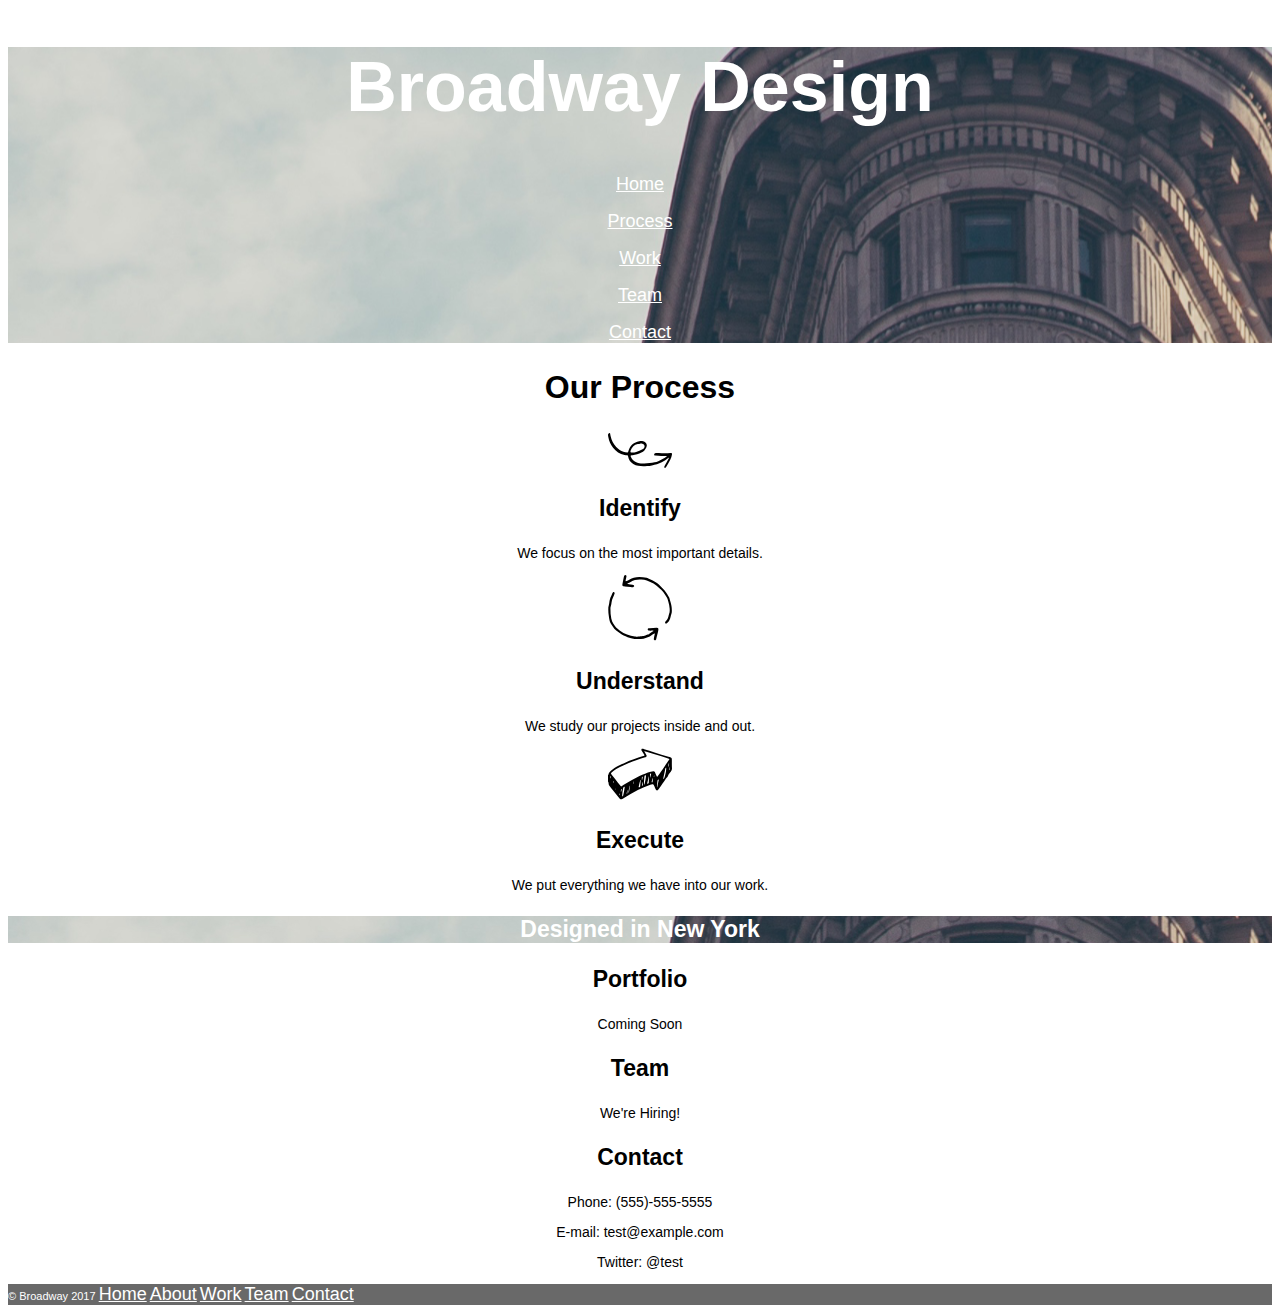
<file: broadway/index.html>
<!DOCTYPE html>
<html>
  <head>
    <meta charset="utf-8">
    <title>broadway</title>
    <link rel="stylesheet" href="./resources/css/style.css" type="text/css">
  </head>
  <body>
    <div class="hero">
      <h1>Broadway Design</h1>
      <p>
        <a href="#">Home</a>
      </p>
      <p>
        <a href="#">Process</a>
      </p>
      <p>
        <a href="#">Work</a>
      </p>
      <p>
        <a href="#">Team</a>
      </p>
      <p>
        <a href="#">Contact</a>
      </p>
    </div>
    <div class="supporting" id="process">
      <h2>Our Process</h2>
    </div>
    <div class="supporting-item">
      <img src="./resources/images/identify.svg" alt="identify">
      <h3>Identify</h3>
      <p>We focus on the most important details.</p>
    </div>
    <div class="supporting-item">
      <img src="./resources/images/understand.svg" alt="understand">
      <h3>Understand</h3>
      <p>We study our projects inside and out.</p>
    </div>
    <div class="supporting-item">
      <img src="./resources/images/execute.svg" alt="execute">
      <h3>Execute</h3>
      <p>We put everything we have into our work.</p>
    </div>
    <div class="hero">
      <h3>Designed in New York</h2>
    </div>
    <div class="supporting" id="work">
      <div class="supporting-item">
        <h3>Portfolio</h3>
        <p>Coming Soon</p>
      </div>
    </div>
    <div class="supporting" id="team">
      <div class="supporting-item">
        <h3>Team</h3>
        <p>We're Hiring!</p>
      </div>
    </div>
    <div class="supporting" id="contact">
      <div class="supporting-item">
        <h3>Contact</h3>
        <p>Phone: (555)-555-5555</p>
        <p>E-mail: test@example.com</p>
        <p>Twitter: @test</p>
      </div>
    </div>
    <div class="footer">
      <p>
        © Broadway 2017
        <a href="#">Home</a>
        <a href="#">About</a>
        <a href="#">Work</a>
        <a href="#">Team</a>
        <a href="#">Contact</a>
      </p>
    </div>
  </body>
</html>
</file>
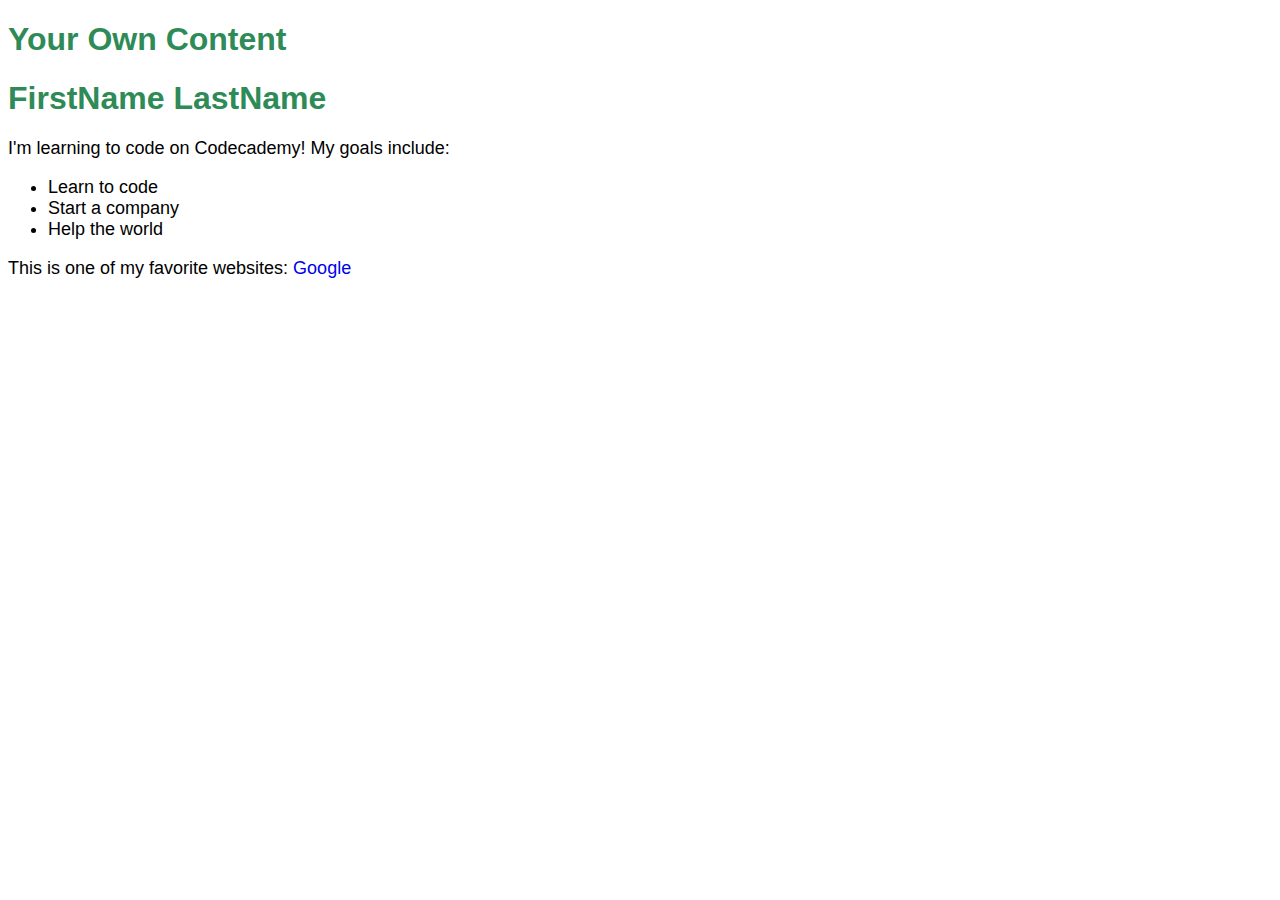
<file: DevProject/index.html>
<!DOCTYPE html>
<html lang="en" dir="ltr">
  <head>
    <meta charset="utf-8">
    <title>Your Own Title</title>
    <link href="./resources/css/index.css" type="text/css" rel="stylesheet">
  </head>
  <body>
    <h1>Your Own Content</h1>
    <h1>FirstName LastName</h1>
    <p>I'm learning to code on Codecademy! My goals include:</p>
    <ul>
      <li>Learn to code</li>
      <li>Start a company</li>
      <li>Help the world</li>
    </ul>
    <p>This is one of my favorite websites: <a href="https://www.google.com/" target="_blank">Google</a></p>
  </body>
</html>
</file>
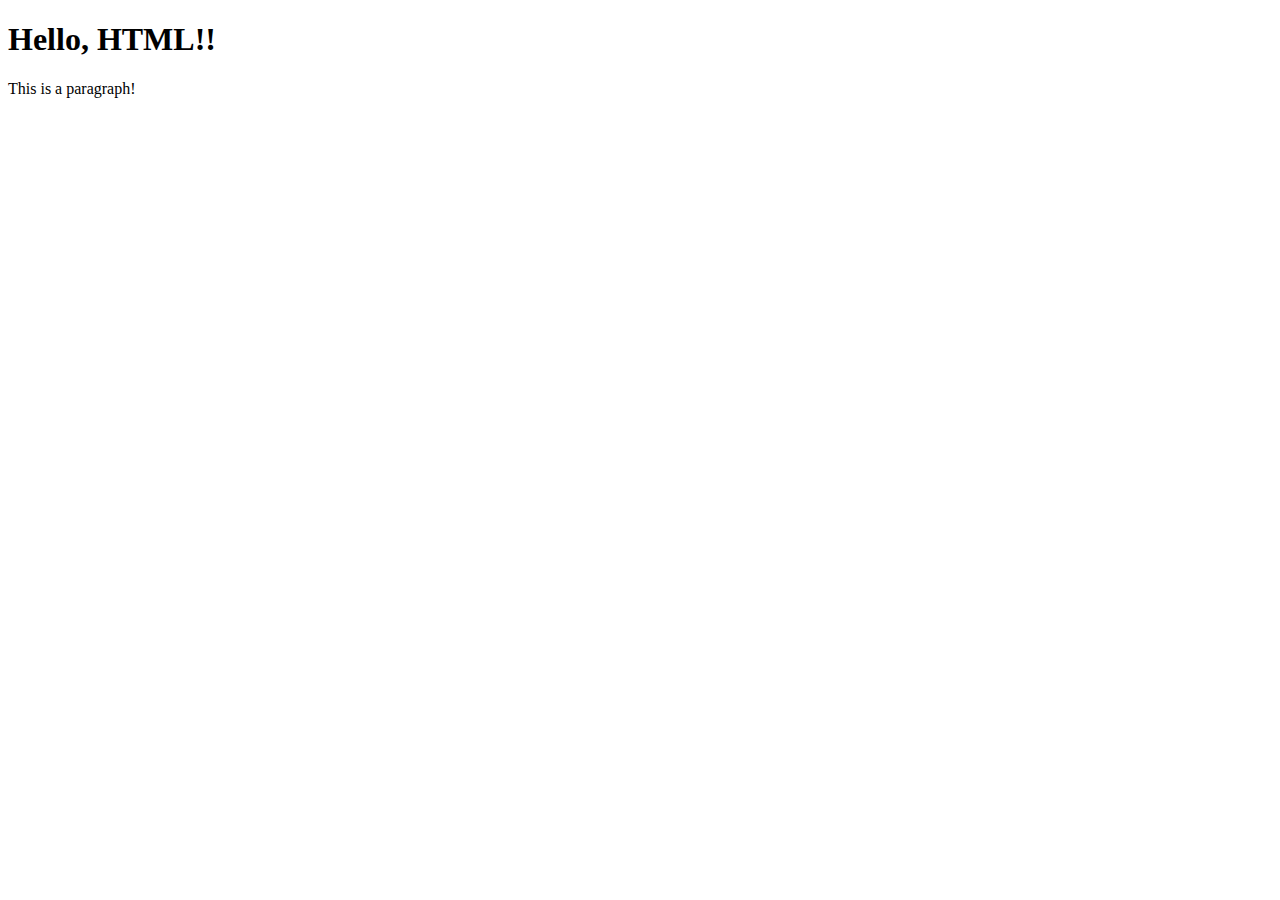
<file: hello_html/index.html>
<!DOCTYPE html>
<html lang="en" dir="ltr">
  <head>
    <meta charset="utf-8">
    <title>Hello, HTML!</title>
  </head>
  <body>
    <h1>Hello, HTML!!</h1>
    <p>This is a paragraph!</p>
  </body>
</html>
</file>
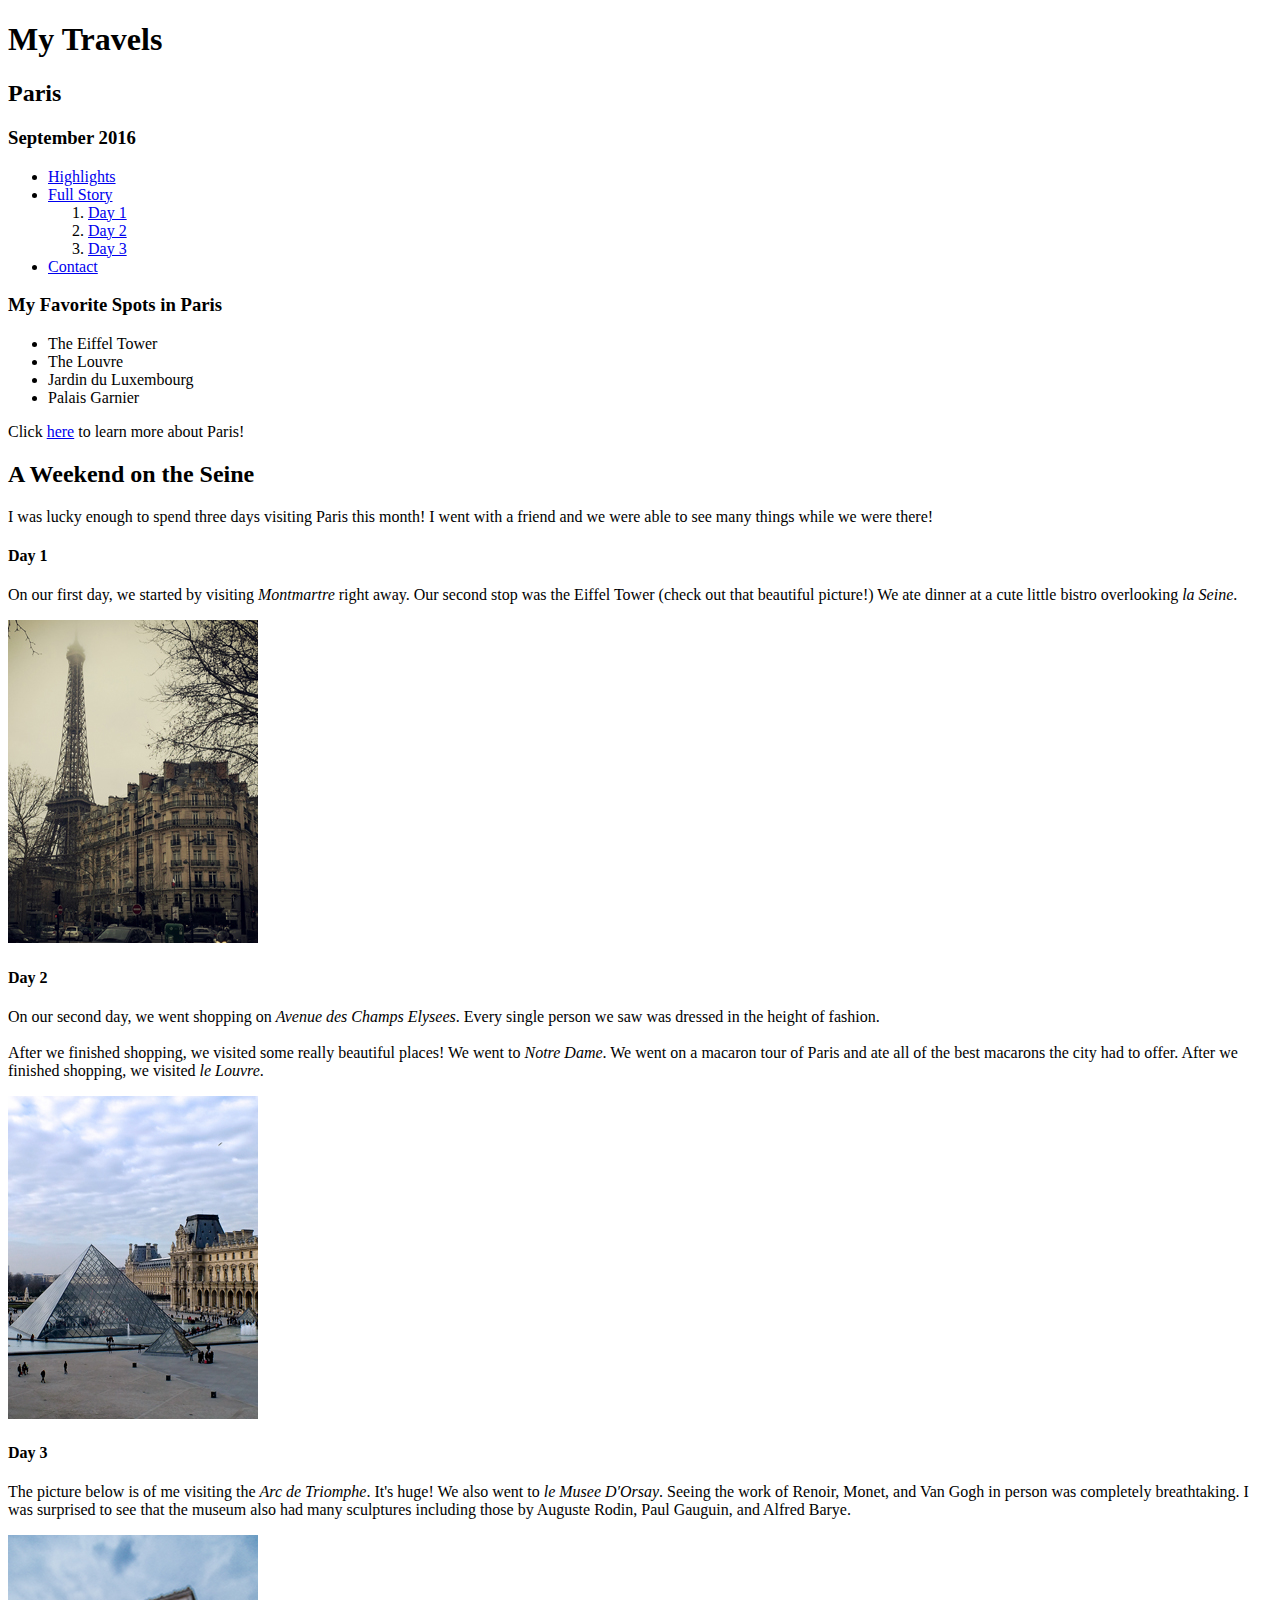
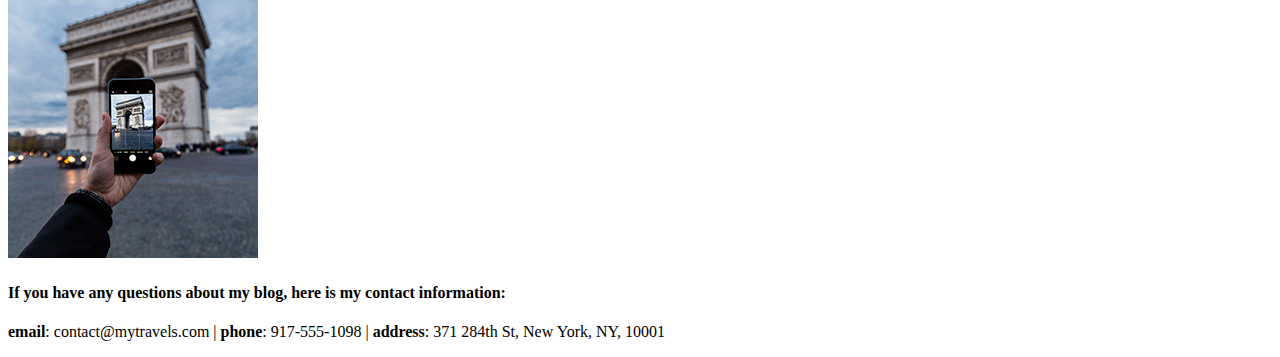
<file: Paris/index.html>
<!DOCTYPE html>
<html lang="en" dir="ltr">
  <head>
    <meta charset="utf-8">
    <title>My Travel Blog</title>
  </head>
  <body>
    <h1>My Travels</h1>
    <h2>Paris</h2>
    <h3>September 2016</h3>
    <nav>
      <ul>
        <li> <a href="#highlights">Highlights</a></li>
        <li><a href="#story">Full Story</a></li>
          <ol>
            <li><a href="#day1">Day 1</a></li>
            <li><a href="#day2">Day 2</a></li>
            <li><a href="#day3">Day 3</a></li>
          </ol>
        <li><a href="#contact">Contact</a></li>
      </ul>
    </nav>
    <div id="highlights">
      <h3>My Favorite Spots in Paris</h3>
      <ul>
        <li>The Eiffel Tower</li>
        <li>The Louvre</li>
        <li>Jardin du Luxembourg</li>
        <li>Palais Garnier</li>
      </ul>
      <p>Click <a href="https://en.wikipedia.org/wiki/Paris
" target="_blank">here</a> to learn more about Paris!</p>
    </div>
    <div id="story">
      <h2>A Weekend on the Seine</h2>
      <p>I was lucky enough to spend three days visiting Paris this month! I went with a friend and we were able to see many things while we were there!</p>
      <h4 id="day1">Day 1</h4>
      <p>On our first day, we started by visiting <em>Montmartre</em> right away. Our second stop was the Eiffel Tower (check out that beautiful picture!) We ate dinner at a cute little bistro overlooking <em>la Seine</em>.</p>
      <img src="./images/freelance1-img_paris-eiffel.jpg" alt="Eiffel Tower">
      <h4 id="day2">Day 2</h4>
      <p>On our second day, we went shopping on <em>Avenue des Champs Elysees</em>. Every single person we saw was dressed in the height of fashion.
        <br>
        <br>After we finished shopping, we visited some really beautiful places! We went to <em>Notre Dame</em>. We went on a macaron tour of Paris and ate all of the best macarons the city had to offer. After we finished shopping, we visited <em>le Louvre</em>.</p>
        <img src="./images/freelance1-img_paris-louvre.jpg" alt="la Louvre">
      <h4 id="day3">Day 3</h4>
      <p>The picture below is of me visiting the <em>Arc de Triomphe</em>. It's huge! We also went to <em>le Musee D'Orsay</em>. Seeing the work of Renoir, Monet, and Van Gogh in person was completely breathtaking. I was surprised to see that the museum also had many sculptures including those by Auguste Rodin, Paul Gauguin, and Alfred Barye.</p>
      <img src="./images/freelance1-img_paris-arc.jpg" alt="arc de Triomphe">
    </div>
    <div id="contact">
      <h4>If you have any questions about my blog, here is my contact information:</h4>
      <p><strong>email</strong>: contact@mytravels.com | <strong>phone</strong>: 917-555-1098 | <strong>address</strong>: 371 284th St, New York, NY, 10001</p>
    </div>
  </body>
</html>
</file>
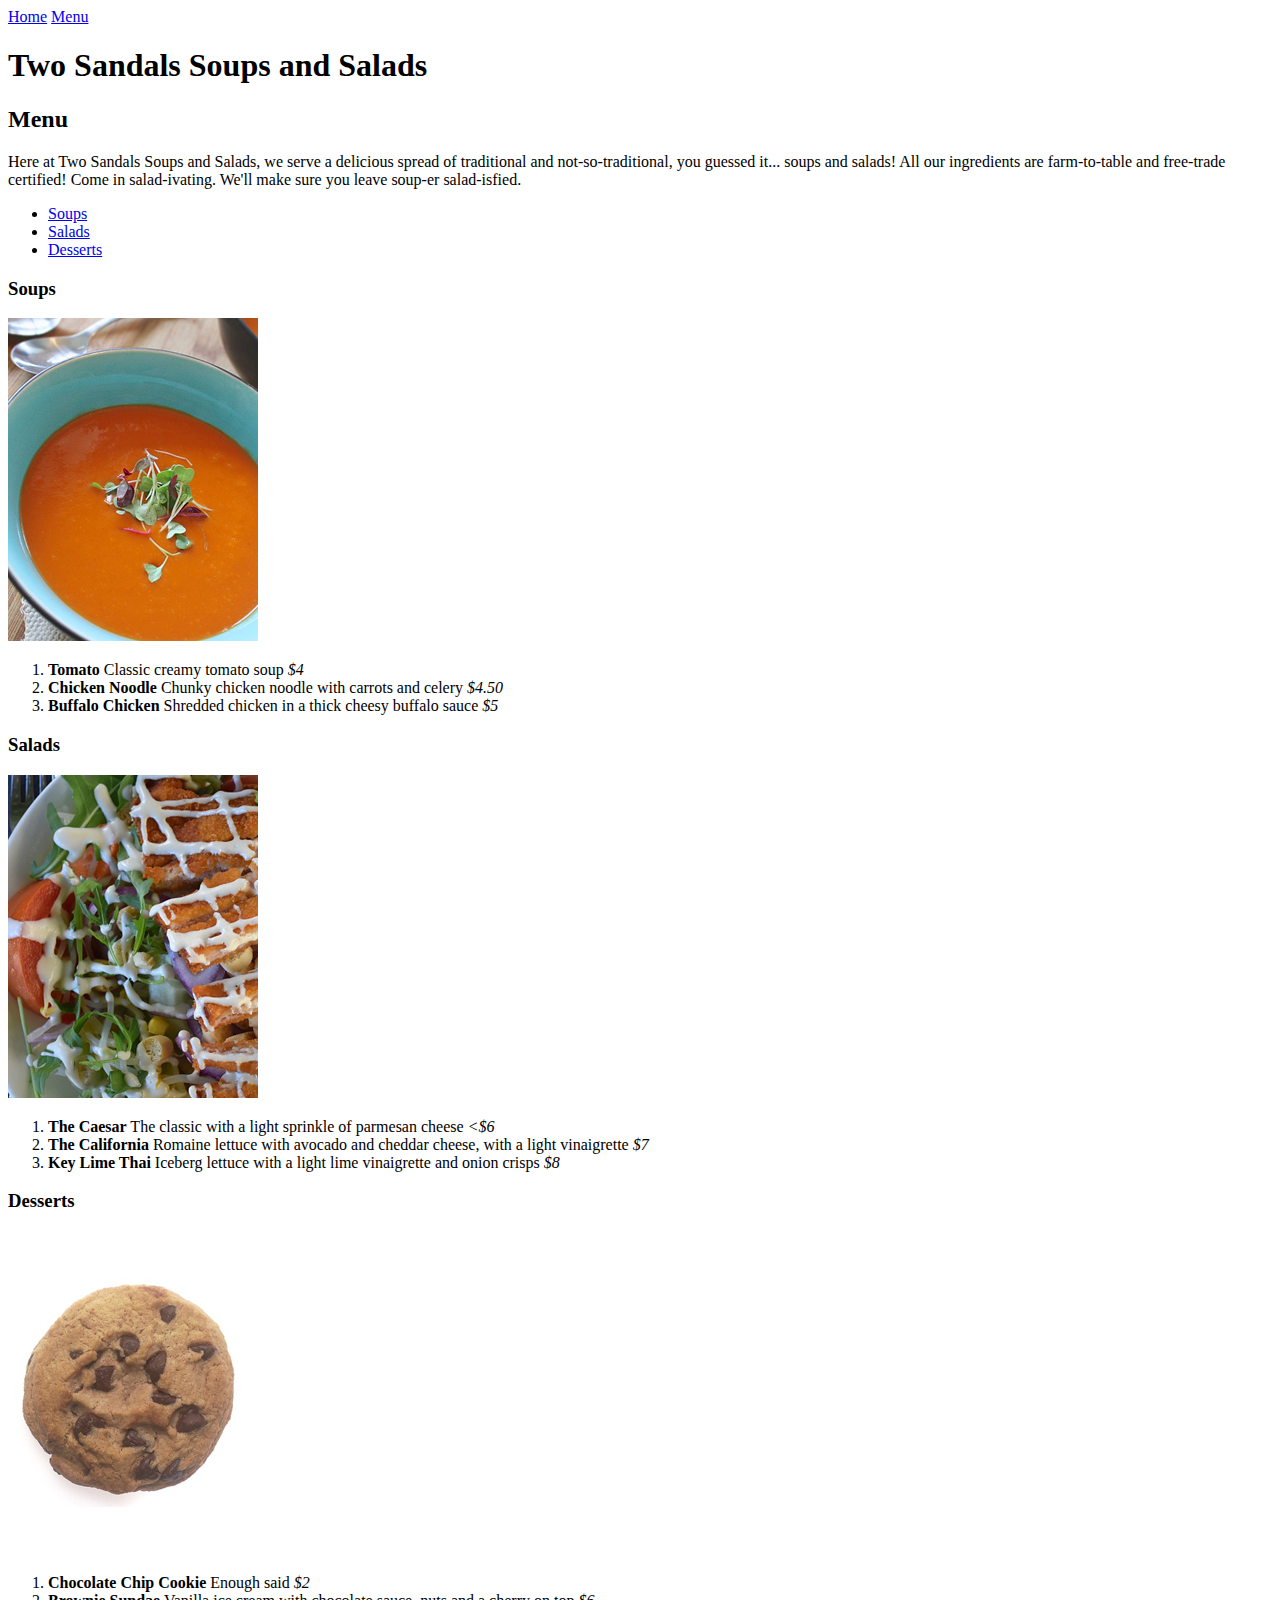
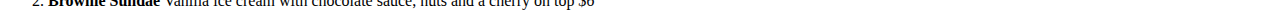
<file: Two Sandals/index.html>
<!DOCTYPE html>
<html lang="en" dir="ltr">
  <head>
    <meta charset="utf-8">
    <title>Two Sandals | Menu</title>
  </head>
  <body>
    <nav>
      <a href="./home.html">Home</a>
      <a href="./index.html">Menu</a>
    </nav>
    <h1>Two Sandals Soups and Salads</h1>
    <h2>Menu</h2>
    <p>Here at Two Sandals Soups and Salads, we serve a delicious spread of traditional and not-so-traditional, you guessed it... soups and salads! All our ingredients are farm-to-table and free-trade certified! Come in salad-ivating. We'll make sure you leave soup-er salad-isfied.</p>
    <ul>
      <li><a href="#soups">Soups</a></li>
      <li><a href="#salads">Salads</a></li>
      <li><a href="#desserts">Desserts</a></li>
    </ul>
    <div id="soups">
      <h3>Soups</h3>
      <img src="./images/freelance1-img_tomato-soup.jpg" alt="Tomato Soup">
      <ol>
        <li><strong>Tomato</strong> Classic creamy tomato soup <em>$4</em></li>
        <li><strong>Chicken Noodle</strong> Chunky chicken noodle with carrots and celery <em>$4.50</em></li>
        <li><strong>Buffalo Chicken</strong> Shredded chicken in a thick cheesy buffalo sauce <em>$5</em></li>
      </ol>
    </div>
    <div id="salads">
      <h3>Salads</h3>
      <img src="./images/freelance1-img_caesar-salad.jpg" alt="Cesar Salad">
      <ol>
        <li><strong>The Caesar</strong> The classic with a light sprinkle of parmesan cheese <em><$6</em></li>
        <li><strong>The California</strong> Romaine lettuce with avocado and cheddar cheese, with a light vinaigrette <em>$7</em></li>
        <li><strong>Key Lime Thai</strong> Iceberg lettuce with a light lime vinaigrette and onion crisps <em>$8</em></li>
      </ol>
    </div>
    <div id="desserts">
      <h3>Desserts</h3>
      <img src="./images/freelance1-img_chocchip-cookie.jpg" alt="Chocolate Chip Cookie">
      <ol>
        <li><strong>Chocolate Chip Cookie</strong> Enough said <em>$2</em></li>
        <li><strong>Brownie Sundae</strong> Vanilla ice cream with chocolate sauce, nuts and a cherry on top <em>$6</em></li>
      </ol>
    </div>
  </body>
</html>
</file>
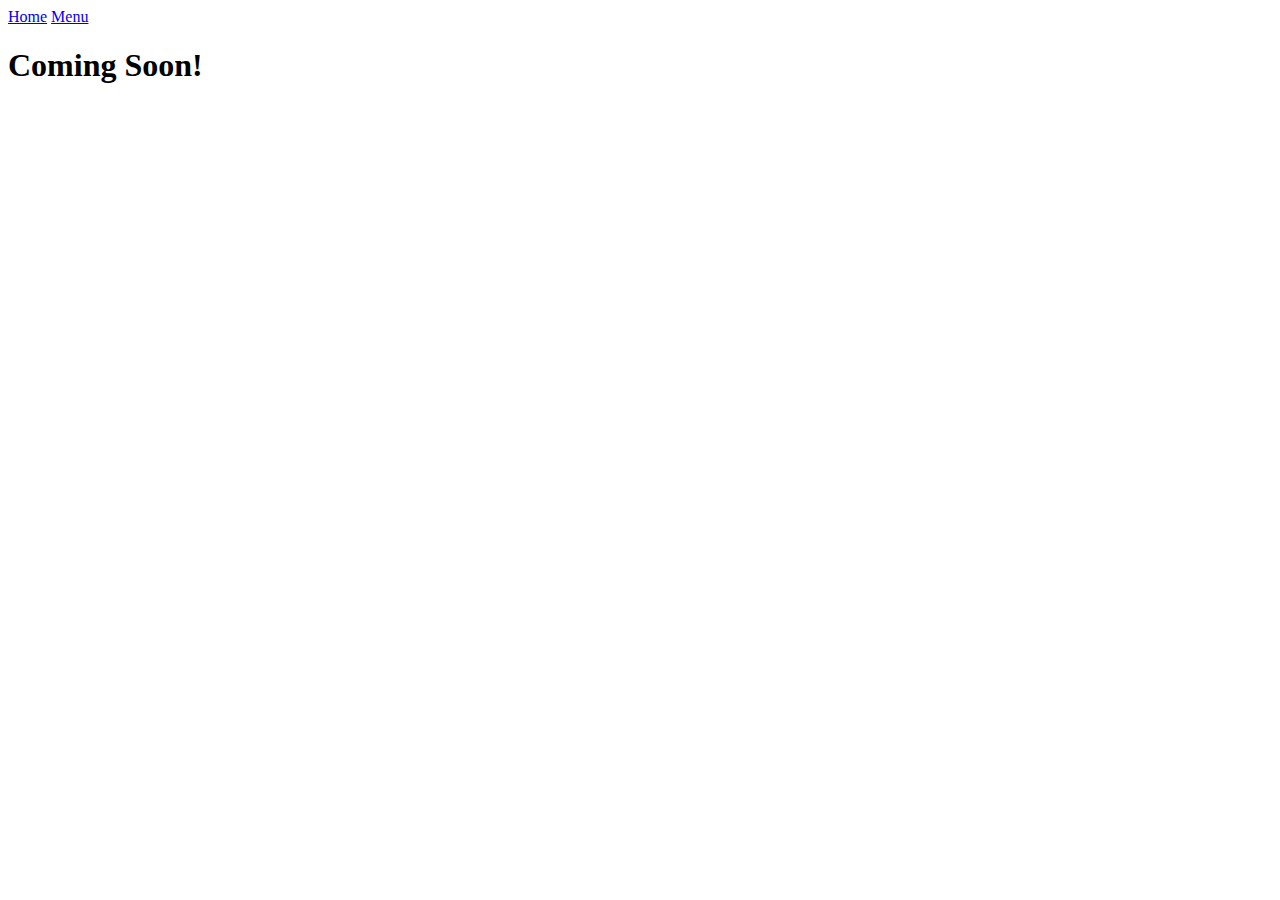
<file: Two Sandals/home.html>
<!DOCTYPE html>
<html lang="en" dir="ltr">
  <head>
    <meta charset="utf-8">
    <title>Two Sandals | Home</title>
  </head>
  <body>
    <nav>
      <a href="./home.html">Home</a>
      <a href="./index.html">Menu</a>
    </nav>
    <h1>Coming Soon!</h1>
  </body>
</html>
</file>
<file: broadway/resources/css/style.css>
body {
  font-family: Helvetica;
  text-align: center;
}

.hero{
  color: white;
  background-image: url(../images/the-flatiron-building.png);
  background-position: center;
}

a {
  color: white;
  font-size: 18px;
}
h1 {
  font-size: 70px;
  font-weight: bold;
}
h2{
  font-size: 32px;
  font-weight: bold;
}
h3{
  font-size: 23px;
  font-weight: bold;
}
.supporting-item p {
  font-size: 14px;
}
.footer{
  background-color: dimgray;
  color: white;
  font-size: 11px;
  text-align: left;
}
</file>
<file: DevProject/resources/css/index.css>
* {
  font-family: Helvetica, Arial, sans-serif;
}


h1 {
  color: SeaGreen;
}


p,
li {
  font-size: 18px;
}


a {
  text-decoration: none;
}
</file>
